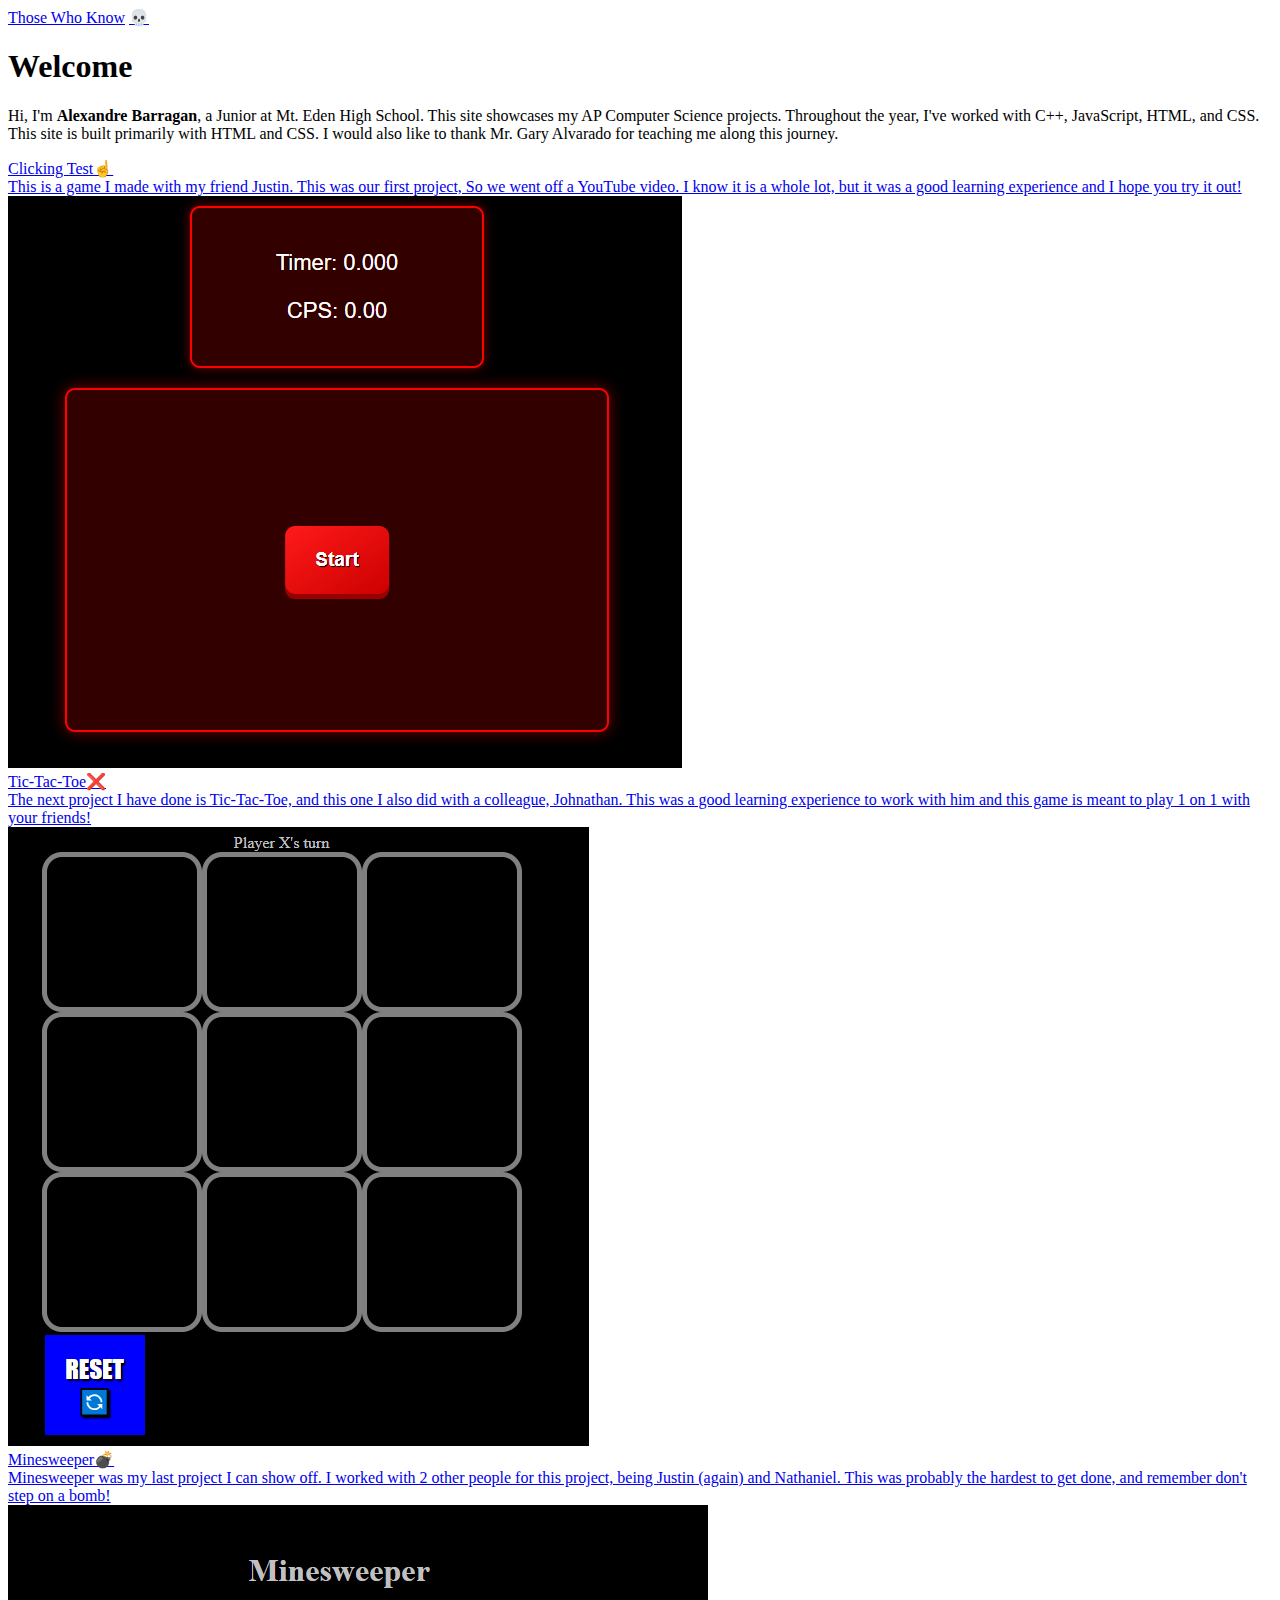
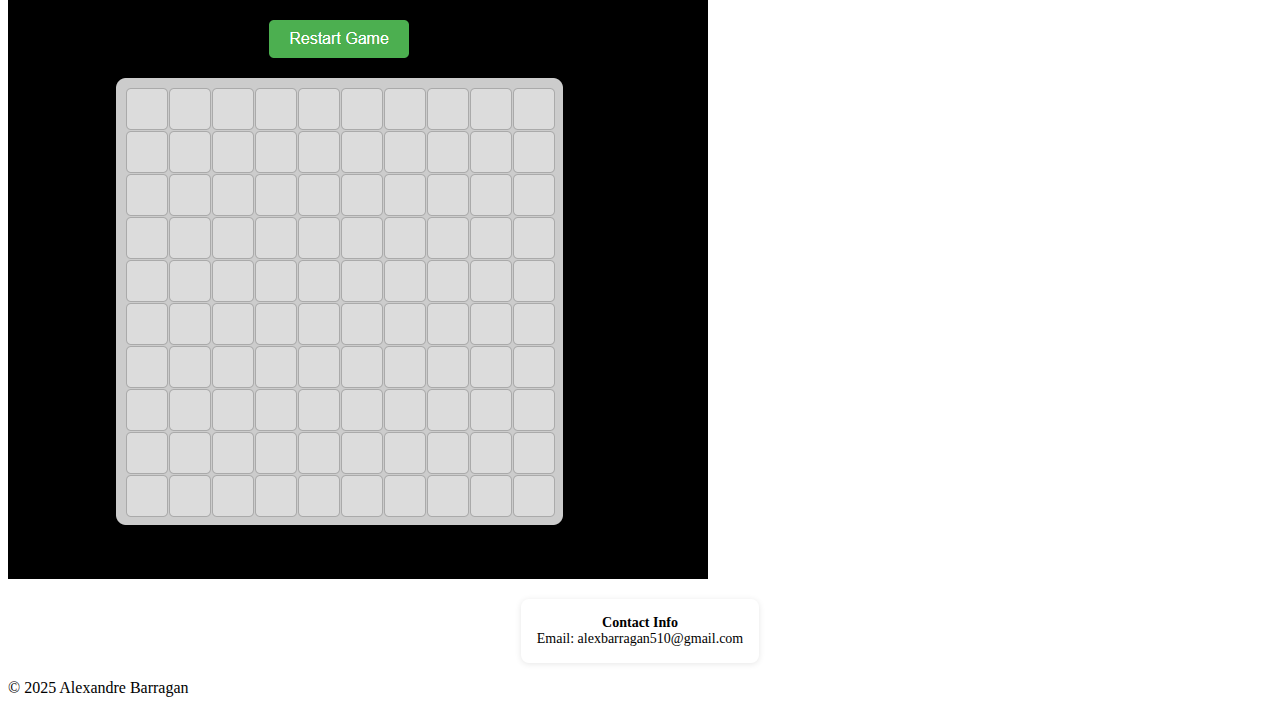
<file: index.html>
<!DOCTYPE html>
<html lang="en">
<head>
    <meta charset="UTF-8" />
    <meta name="viewport" content="width=device-width, initial-scale=1.0" />
    <title>Alexandre Barragan – CS Projects</title>
    <link rel="stylesheet" href="style.css" />
</head>
<body>

    <div class="navbar">
        <a href="#home">Those Who Know</a>
        <a href="#about">💀</a>
    </div>

    <header>
        <h1>Welcome</h1>
        <p>
            Hi, I'm <strong>Alexandre Barragan</strong>, a Junior at Mt. Eden High School.
            This site showcases my AP Computer Science projects. Throughout the year,
            I've worked with C++, JavaScript, HTML, and CSS. This site is built primarily
            with HTML and CSS. I would also like to thank Mr. Gary Alvarado for teaching me along this journey.
        </p>
    </header>

    <section class="container">
      <a href="project1.html" target="_blank" class="card-link">
        <div class="card">
            <div class="title">Clicking Test☝️</div>
            <div class="description">This is a game I made with my friend Justin. This was our first project,
             So we went off a YouTube video. I know it is a whole lot, but it was a good learning experience and I hope you try it out!</div>
            <img src="ClickTest.png" alt="Click Testing image" class="image"/>
        </div>
      </a>
      <a href="project2.html" target="_blank" class="card-link">
        <div class="card">
            <div class="title">Tic-Tac-Toe❌</div>
            <div class="description">The next project I have done is Tic-Tac-Toe, and this one I also did with a colleague, Johnathan. 
             This was a good learning experience to work with him and this game is meant to play 1 on 1 with your friends!</div>
            <img src="tictactoe.png" alt="tictactoe image" class="image"/>
        </div>
      </a>
      <a href="project3.html" target="_blank" class= "card-link">
        <div class="card">
            <div class="title">Minesweeper💣</div>
            <div class="description">Minesweeper was my last project I can show off. 
             I worked with 2 other people for this project, being Justin (again) and Nathaniel.
             This was probably the hardest to get done, and remember don't step on a bomb!</div>
            <img src="minesweeper.png" alt="minesweeper image" class="image"/>
        </div>
      </a>
    </section>
    
    <section style="text-align: center; padding: 16px;">
        <div style="display: inline-block; background: white; border-radius: 8px; box-shadow: 0 1px 6px rgba(0,0,0,0.1); padding: 16px; font-size: 14px; max-width: 300px;">
            <strong>Contact Info</strong><br>
            Email: <a> alexbarragan510@gmail.com</a><br>
        </div>
    </section>
        
    <footer>
        &copy; 2025 Alexandre Barragan
    </footer>

</body>
</html>
</file>
<file: style.css>

</file>
